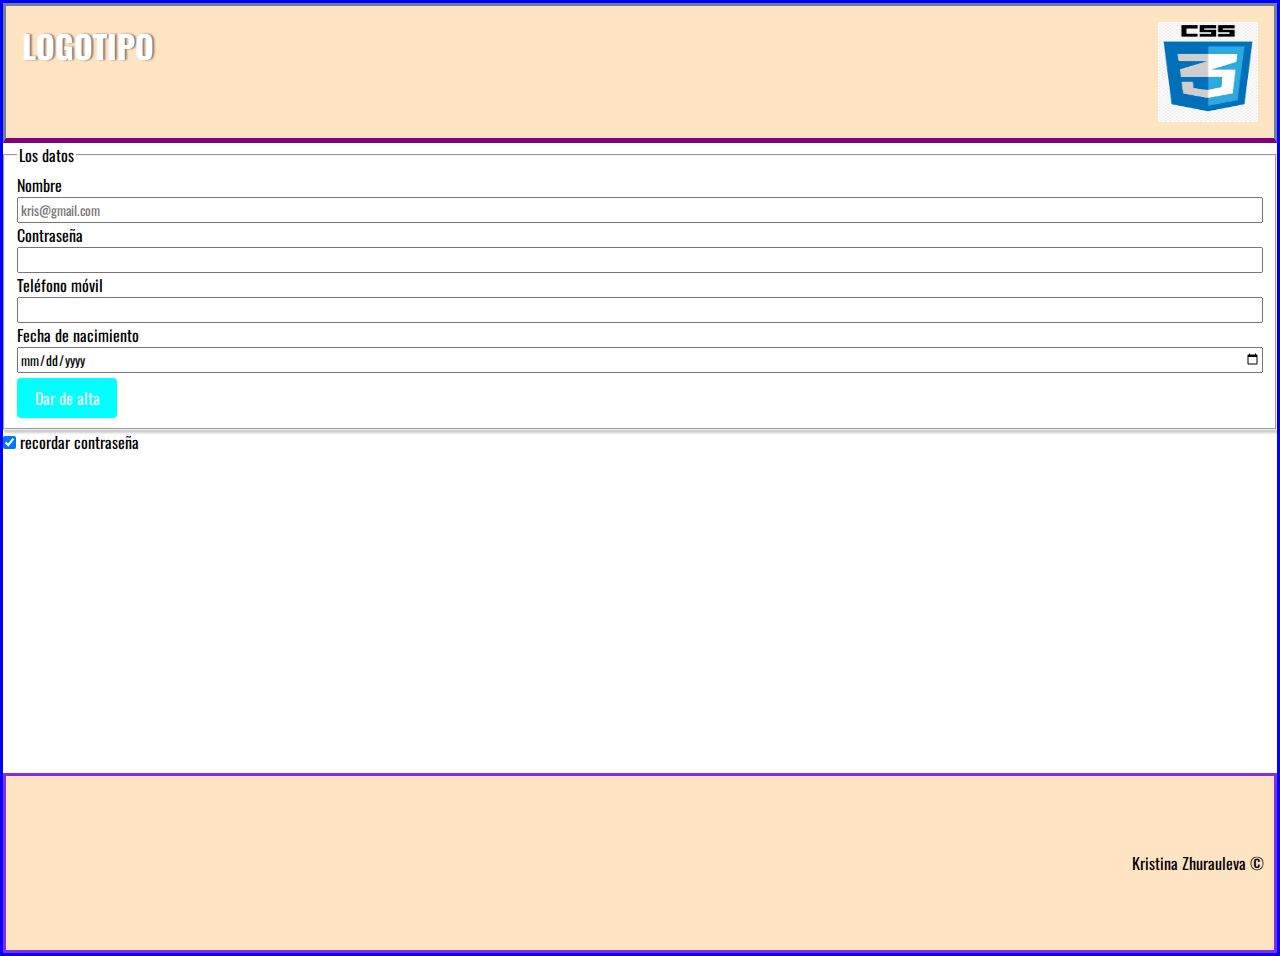
<file: Ejercicio1/index.html>
<!DOCTYPE html>
<html lang="en">

<head>
    <meta charset="UTF-8">
    <meta http-equiv="X-UA-Compatible" content="IE=edge">
    <meta name="viewport" content="width=device-width, initial-scale=1.0">
    <title>index.html</title>
    <link rel="stylesheet" href="index.css">
    <link rel="preconnect" href="https://fonts.googleapis.com">
    <link rel="preconnect" href="https://fonts.gstatic.com" crossorigin>
    <link href="https://fonts.googleapis.com/css2?family=Oswald:wght@200..700&display=swap" rel="stylesheet">
</head>

<body>
    <header>
        <h1>LOGOTIPO</h1>
        <img alt = "imagen" src = "OIP.jpg" />
    </header>
    <main>
        <section>
            <form action = "">
                <fieldset class = "form">
                    <legend>Los datos</legend>
                    <label>Nombre</label> <input type="email" placeholder="kris@gmail.com" required/>
                    <label>Contraseña</label><input type="password" required />
                    <label>Teléfono móvil</label><input type="tel" name="teléfono" />
                    <label>Fecha de nacimiento</label><input type="date" />
                    <input type="submit" value="Dar de alta" />                    
                </fieldset>
                <input type="checkbox" value="recordar contraseña" checked />
                <label> recordar contraseña</label>
            </form>
        </section>
    </main>
    <footer>
        <p>Kristina Zhurauleva &copy;</p>
    </footer>
</body>

</html>
</file>
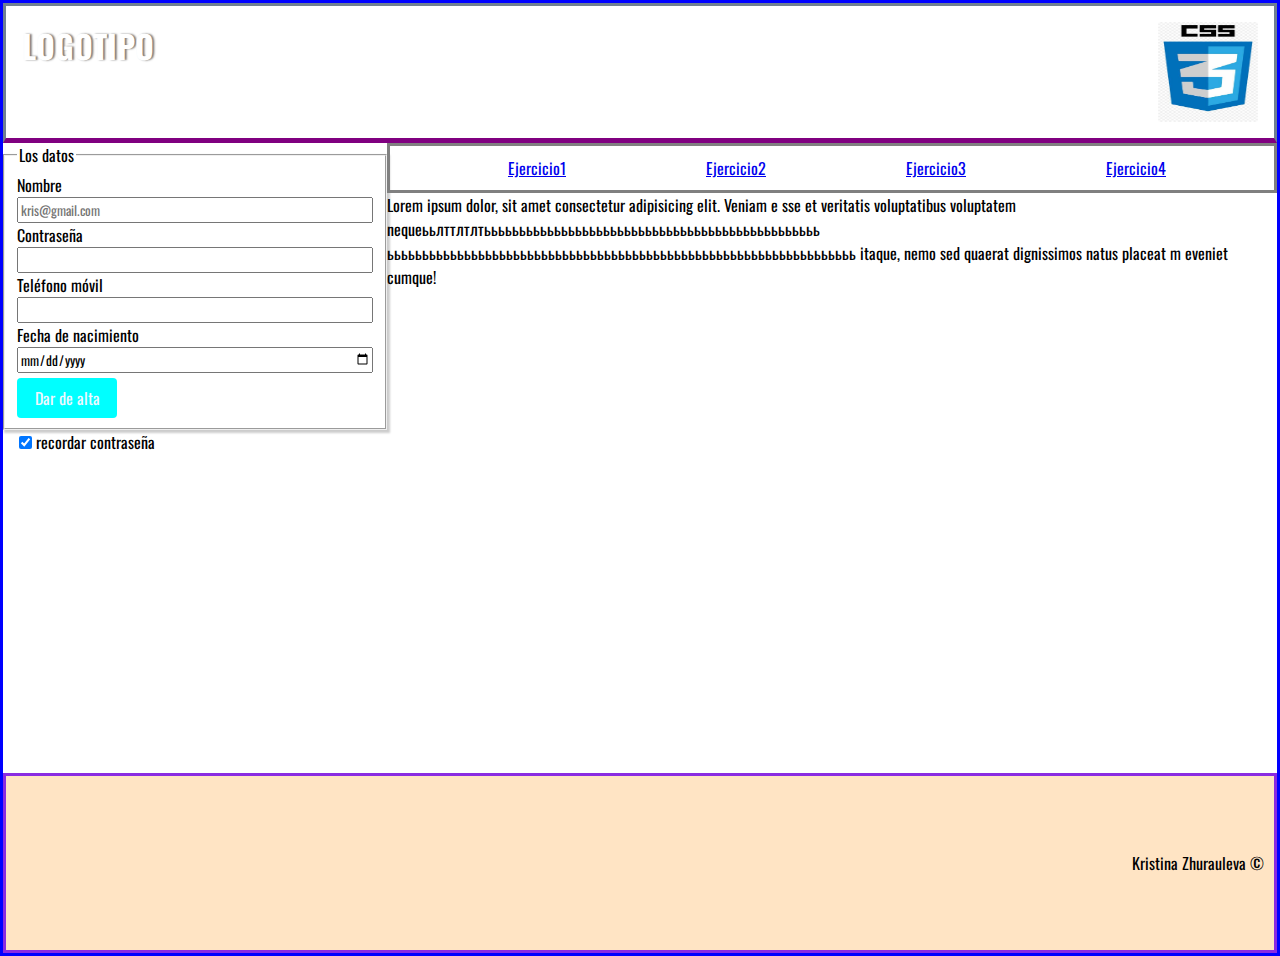
<file: Ejercicio2/Ejercicio2.html>
<!DOCTYPE html>
<html lang="en">

<head>
    <meta charset="UTF-8">
    <meta http-equiv="X-UA-Compatible" content="IE=edge">
    <meta name="viewport" content="width=device-width, initial-scale=1.0">
    <title>index.html</title>
    <link rel="stylesheet" href="index.css">
    <link rel="preconnect" href="https://fonts.googleapis.com">
    <link rel="preconnect" href="https://fonts.gstatic.com" crossorigin>
    <link href="https://fonts.googleapis.com/css2?family=Oswald:wght@200..700&display=swap" rel="stylesheet">
</head>

<body>
    <header>
        <h1>LOGOTIPO</h1>
        <img alt="imagen" src="OIP.jpg" />
    </header>

    <div class="conteiner">
        <aside>
            <form action="">
                <fieldset class="form">
                    <legend>Los datos</legend>
                    <label>Nombre</label> <input type="email" placeholder="kris@gmail.com" required />
                    <label>Contraseña</label><input type="password" required />
                    <label>Teléfono móvil</label><input type="tel" name="teléfono" />
                    <label>Fecha de nacimiento</label><input type="date" />
                    <input type="submit" value="Dar de alta" />
                </fieldset>
                <input type="checkbox" value="recordar contraseña" checked />
                <label> recordar contraseña</label>
            </form>
        </aside>
        <main>
            <section class="menu">
                <nav>
                    <ul>
                        <li><a href="file:///E:/LM/Practica%203/Ejercicio1/index.html">Ejercicio1</a></li>
                        <li><a href="file:///E:/LM/Practica%203/Ejercicio2/Ejercicio2.html">Ejercicio2</a></li>
                        <li><a href="file:///E:/LM/Practica%203/Ejercicio3/Ejercicio3.html">Ejercicio3</a></li>
                        <li><a href="file:///E:/LM/Practica%203/Ejercicio4/productos.html">Ejercicio4</a></li>
                    </ul>
                </nav>
            </section>
            <section>
                <p>Lorem ipsum dolor, sit amet
                    consectetur adipisicing elit. Veniam e
                    sse et veritatis voluptatibus voluptatem
                    nequeььлттлтлтьььььььььььььььььььььььььььььььььььььььььььььььь
                    ььььььььььььььььььььььььььььььььььььььььььььььььььььььььььььььььььь
                    itaque, nemo sed quaerat dignissimos natus placeat m eveniet cumque!
                </p>
            </section>
        </main>
    </div>
    <footer>
        <p>Kristina Zhurauleva &copy;</p>
    </footer>
</body>

</html>
</file>
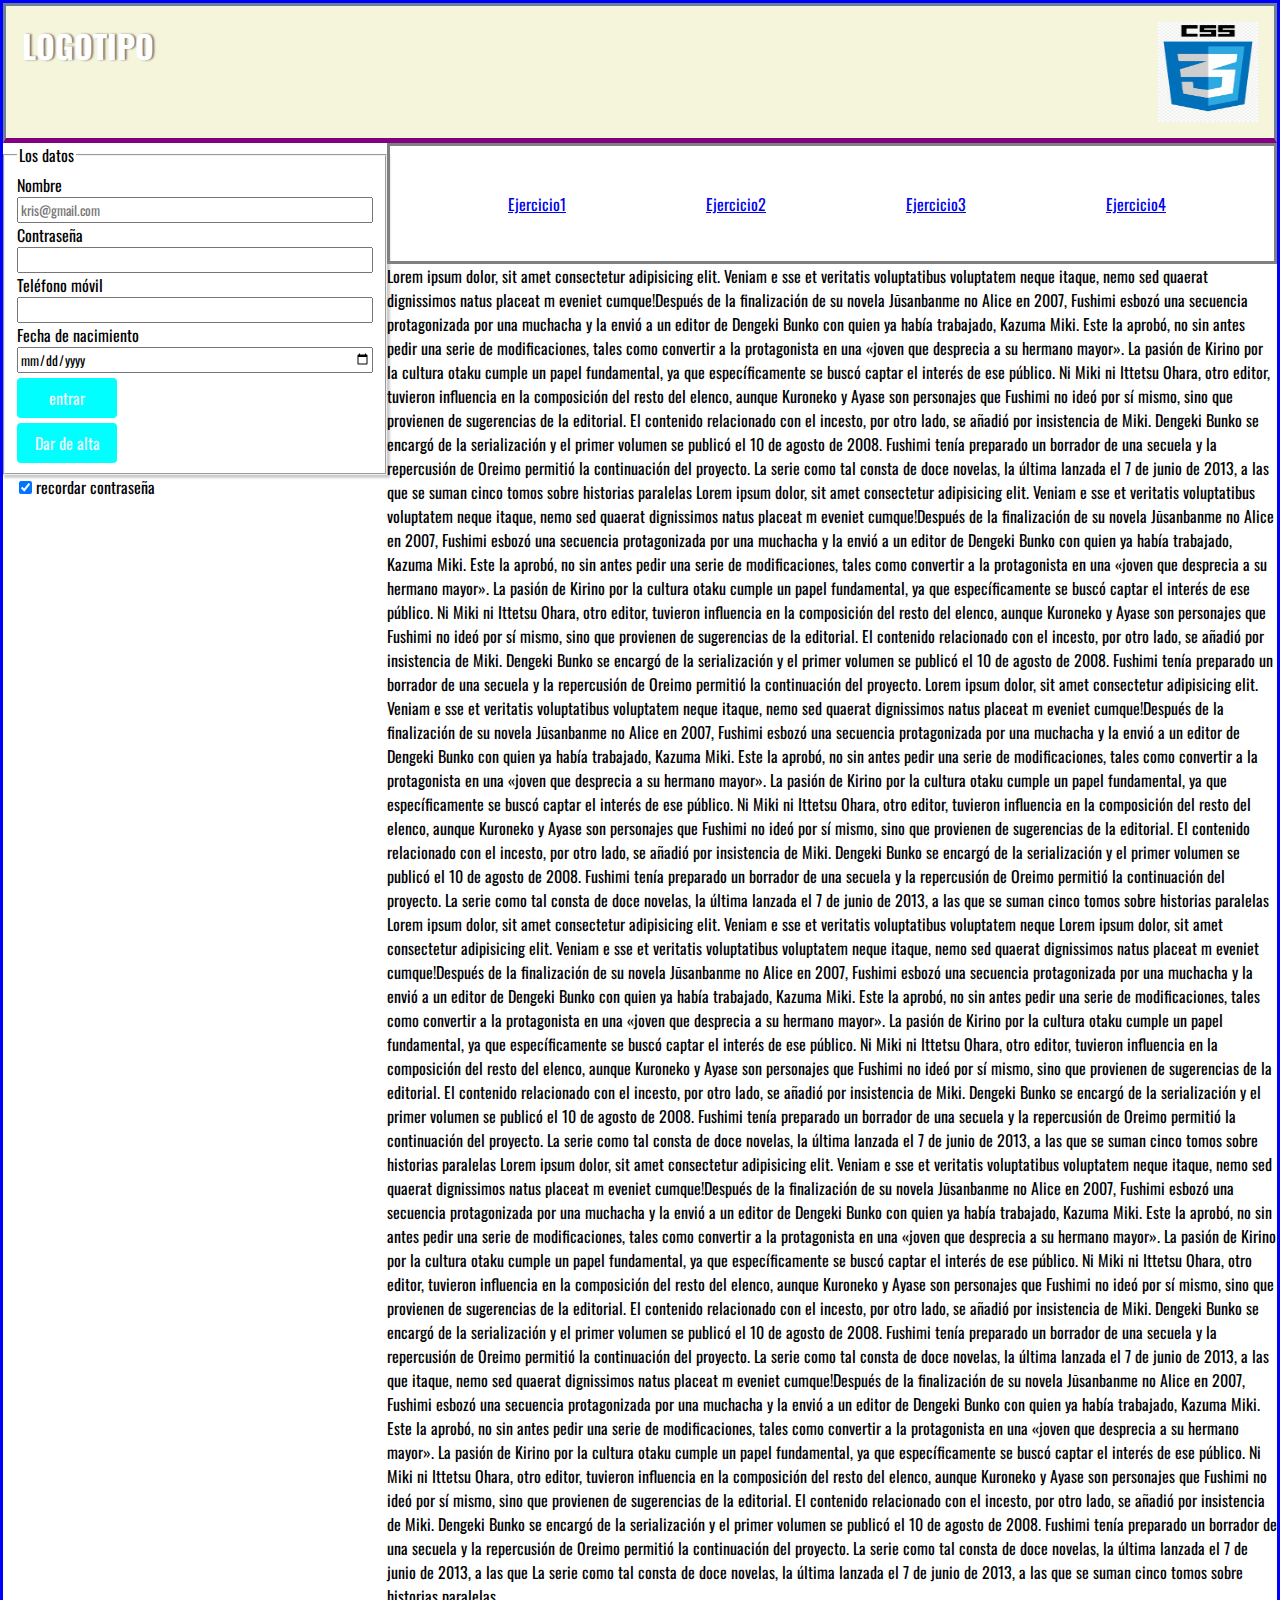
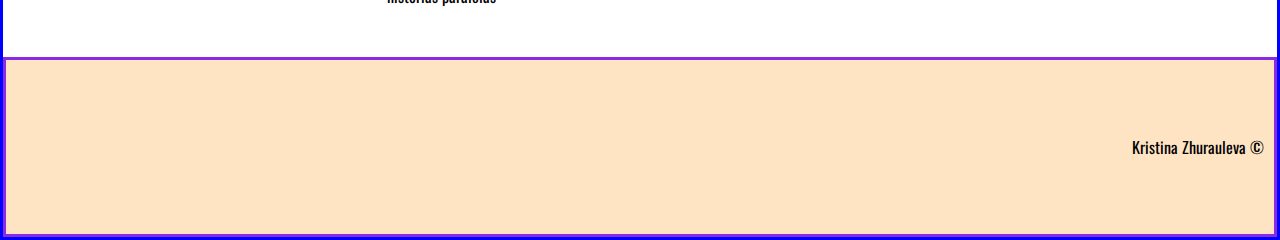
<file: Ejercicio3/Ejercicio3.html>
<!DOCTYPE html>
<html lang="en">
<head>
    <meta charset="UTF-8">
    <meta http-equiv="X-UA-Compatible" content="IE=edge">
    <meta name="viewport" content="width=device-width, initial-scale=1.0">
    <title>index.html</title>
    <link rel="stylesheet" href="index.css">
    <link rel="preconnect" href="https://fonts.googleapis.com">
    <link rel="preconnect" href="https://fonts.gstatic.com" crossorigin>
    <link href="https://fonts.googleapis.com/css2?family=Oswald:wght@200..700&display=swap" rel="stylesheet">
</head>
<body>
    <header>
        <h1>LOGOTIPO</h1>
        <img alt="imagen" src="OIP.jpg" />
    </header>
    <div class="conteiner">
        <aside>
            <form action="">
                <fieldset class="form">
                    <legend>Los datos</legend>
                    <label>Nombre</label> <input type="email" placeholder="kris@gmail.com" required />
                    <label>Contraseña</label><input type="password" required />
                    <label>Teléfono móvil</label><input type="tel" name="teléfono" />
                    <label>Fecha de nacimiento</label><input type="date" />
                    <div class="contenedor">
                        <input type="submit" value="entrar" />
                        <span>Bienvenido!</span>
                    </div>
                    <input type="submit" value="Dar de alta" />
                </fieldset>
                <input type="checkbox" value="recordar contraseña" checked />
                <label> recordar contraseña</label>
            </form>
        </aside>
        <main>
            <section class="menu">
                <nav>
                    <ul>
                        <li><a href="file:///E:/LM/Practica%203/Ejercicio1/Ejercicio1.html">Ejercicio1</a></li>
                        <li><a href="file:///E:/LM/Practica%203/Ejercicio2/Ejercicio2.html">Ejercicio2</a></li>
                        <li><a href="file:///E:/LM/Practica%203/Ejercicio3/Ejercicio3.html">Ejercicio3</a></li>
                        <li><a href="file:///E:/LM/Practica%203/Ejercicio4/productos.html">Ejercicio4</a></li>
                    </ul>
                </nav>
            </section>
            <section>
                <p>Lorem ipsum dolor, sit amet
                    consectetur adipisicing elit. Veniam e
                    sse et veritatis voluptatibus voluptatem neque
                    itaque, nemo sed quaerat dignissimos natus placeat m eveniet cumque!Después de la finalización de su
                    novela Jūsanbanme no Alice en 2007,
                    Fushimi esbozó una secuencia protagonizada por una muchacha y la envió a un editor de Dengeki Bunko
                    con quien ya había trabajado, Kazuma Miki.
                    Este la aprobó, no sin antes pedir una serie de modificaciones, tales como convertir a la
                    protagonista en una «joven que desprecia a su hermano mayor».
                    La pasión de Kirino por la cultura otaku cumple un papel fundamental, ya que específicamente se
                    buscó captar el interés de ese público. Ni Miki ni Ittetsu
                    Ohara, otro editor, tuvieron influencia en la composición del resto del elenco, aunque Kuroneko y
                    Ayase son personajes que Fushimi no ideó por sí mismo,
                    sino que provienen de sugerencias de la editorial. El contenido relacionado con el incesto, por otro
                    lado, se añadió por insistencia de Miki. Dengeki Bunko se
                    encargó de la serialización y el primer volumen se publicó el 10 de agosto de 2008. Fushimi tenía
                    preparado un borrador de una secuela y la repercusión de Oreimo
                    permitió la continuación del proyecto.
                    La serie como tal consta de doce novelas, la última lanzada el 7 de junio de 2013, a las que se
                    suman cinco tomos sobre historias paralelas
                    Lorem ipsum dolor, sit amet
                    consectetur adipisicing elit. Veniam e
                    sse et veritatis voluptatibus voluptatem neque
                    itaque, nemo sed quaerat dignissimos natus placeat m eveniet cumque!Después de la finalización de su
                    novela Jūsanbanme no Alice en 2007,
                    Fushimi esbozó una secuencia protagonizada por una muchacha y la envió a un editor de Dengeki Bunko
                    con quien ya había trabajado, Kazuma Miki.
                    Este la aprobó, no sin antes pedir una serie de modificaciones, tales como convertir a la
                    protagonista en una «joven que desprecia a su hermano mayor».
                    La pasión de Kirino por la cultura otaku cumple un papel fundamental, ya que específicamente se
                    buscó captar el interés de ese público. Ni Miki ni Ittetsu
                    Ohara, otro editor, tuvieron influencia en la composición del resto del elenco, aunque Kuroneko y
                    Ayase son personajes que Fushimi no ideó por sí mismo,
                    sino que provienen de sugerencias de la editorial. El contenido relacionado con el incesto, por otro
                    lado, se añadió por insistencia de Miki. Dengeki Bunko se
                    encargó de la serialización y el primer volumen se publicó el 10 de agosto de 2008. Fushimi tenía
                    preparado un borrador de una secuela y la repercusión de Oreimo
                    permitió la continuación del proyecto.
                    Lorem ipsum dolor, sit amet
                    consectetur adipisicing elit. Veniam e
                    sse et veritatis voluptatibus voluptatem neque
                    itaque, nemo sed quaerat dignissimos natus placeat m eveniet cumque!Después de la finalización de su
                    novela Jūsanbanme no Alice en 2007,
                    Fushimi esbozó una secuencia protagonizada por una muchacha y la envió a un editor de Dengeki Bunko
                    con quien ya había trabajado, Kazuma Miki.
                    Este la aprobó, no sin antes pedir una serie de modificaciones, tales como convertir a la
                    protagonista en una «joven que desprecia a su hermano mayor».
                    La pasión de Kirino por la cultura otaku cumple un papel fundamental, ya que específicamente se
                    buscó captar el interés de ese público. Ni Miki ni Ittetsu
                    Ohara, otro editor, tuvieron influencia en la composición del resto del elenco, aunque Kuroneko y
                    Ayase son personajes que Fushimi no ideó por sí mismo,
                    sino que provienen de sugerencias de la editorial. El contenido relacionado con el incesto, por otro
                    lado, se añadió por insistencia de Miki. Dengeki Bunko se
                    encargó de la serialización y el primer volumen se publicó el 10 de agosto de 2008. Fushimi tenía
                    preparado un borrador de una secuela y la repercusión de Oreimo
                    permitió la continuación del proyecto.
                    La serie como tal consta de doce novelas, la última lanzada el 7 de junio de 2013, a las que se
                    suman cinco tomos sobre historias paralelas
                    Lorem ipsum dolor, sit amet
                    consectetur adipisicing elit. Veniam e
                    sse et veritatis voluptatibus voluptatem neque
                    Lorem ipsum dolor, sit amet
                    consectetur adipisicing elit. Veniam e
                    sse et veritatis voluptatibus voluptatem neque
                    itaque, nemo sed quaerat dignissimos natus placeat m eveniet cumque!Después de la finalización de su
                    novela Jūsanbanme no Alice en 2007,
                    Fushimi esbozó una secuencia protagonizada por una muchacha y la envió a un editor de Dengeki Bunko
                    con quien ya había trabajado, Kazuma Miki.
                    Este la aprobó, no sin antes pedir una serie de modificaciones, tales como convertir a la
                    protagonista en una «joven que desprecia a su hermano mayor».
                    La pasión de Kirino por la cultura otaku cumple un papel fundamental, ya que específicamente se
                    buscó captar el interés de ese público. Ni Miki ni Ittetsu
                    Ohara, otro editor, tuvieron influencia en la composición del resto del elenco, aunque Kuroneko y
                    Ayase son personajes que Fushimi no ideó por sí mismo,
                    sino que provienen de sugerencias de la editorial. El contenido relacionado con el incesto, por otro
                    lado, se añadió por insistencia de Miki. Dengeki Bunko se
                    encargó de la serialización y el primer volumen se publicó el 10 de agosto de 2008. Fushimi tenía
                    preparado un borrador de una secuela y la repercusión de Oreimo
                    permitió la continuación del proyecto.
                    La serie como tal consta de doce novelas, la última lanzada el 7 de junio de 2013, a las que se
                    suman cinco tomos sobre historias paralelas
                    Lorem ipsum dolor, sit amet
                    consectetur adipisicing elit. Veniam e
                    sse et veritatis voluptatibus voluptatem neque
                    itaque, nemo sed quaerat dignissimos natus placeat m eveniet cumque!Después de la finalización de su
                    novela Jūsanbanme no Alice en 2007,
                    Fushimi esbozó una secuencia protagonizada por una muchacha y la envió a un editor de Dengeki Bunko
                    con quien ya había trabajado, Kazuma Miki.
                    Este la aprobó, no sin antes pedir una serie de modificaciones, tales como convertir a la
                    protagonista en una «joven que desprecia a su hermano mayor».
                    La pasión de Kirino por la cultura otaku cumple un papel fundamental, ya que específicamente se
                    buscó captar el interés de ese público. Ni Miki ni Ittetsu
                    Ohara, otro editor, tuvieron influencia en la composición del resto del elenco, aunque Kuroneko y
                    Ayase son personajes que Fushimi no ideó por sí mismo,
                    sino que provienen de sugerencias de la editorial. El contenido relacionado con el incesto, por otro
                    lado, se añadió por insistencia de Miki. Dengeki Bunko se
                    encargó de la serialización y el primer volumen se publicó el 10 de agosto de 2008. Fushimi tenía
                    preparado un borrador de una secuela y la repercusión de Oreimo
                    permitió la continuación del proyecto.
                    La serie como tal consta de doce novelas, la última lanzada el 7 de junio de 2013, a las que
                    itaque, nemo sed quaerat dignissimos natus placeat m eveniet cumque!Después de la finalización de su
                    novela Jūsanbanme no Alice en 2007,
                    Fushimi esbozó una secuencia protagonizada por una muchacha y la envió a un editor de Dengeki Bunko
                    con quien ya había trabajado, Kazuma Miki.
                    Este la aprobó, no sin antes pedir una serie de modificaciones, tales como convertir a la
                    protagonista en una «joven que desprecia a su hermano mayor».
                    La pasión de Kirino por la cultura otaku cumple un papel fundamental, ya que específicamente se
                    buscó captar el interés de ese público. Ni Miki ni Ittetsu
                    Ohara, otro editor, tuvieron influencia en la composición del resto del elenco, aunque Kuroneko y
                    Ayase son personajes que Fushimi no ideó por sí mismo,
                    sino que provienen de sugerencias de la editorial. El contenido relacionado con el incesto, por otro
                    lado, se añadió por insistencia de Miki. Dengeki Bunko se
                    encargó de la serialización y el primer volumen se publicó el 10 de agosto de 2008. Fushimi tenía
                    preparado un borrador de una secuela y la repercusión de Oreimo
                    permitió la continuación del proyecto.
                    La serie como tal consta de doce novelas, la última lanzada el 7 de junio de 2013, a las que
                    La serie como tal consta de doce novelas, la última lanzada el 7 de junio de 2013, a las que se
                    suman cinco tomos sobre historias paralelas
                </p>
            </section>
        </main>
    </div>
    <footer>
        <p>Kristina Zhurauleva &copy;</p>
    </footer>
</body>

</html>
</file>
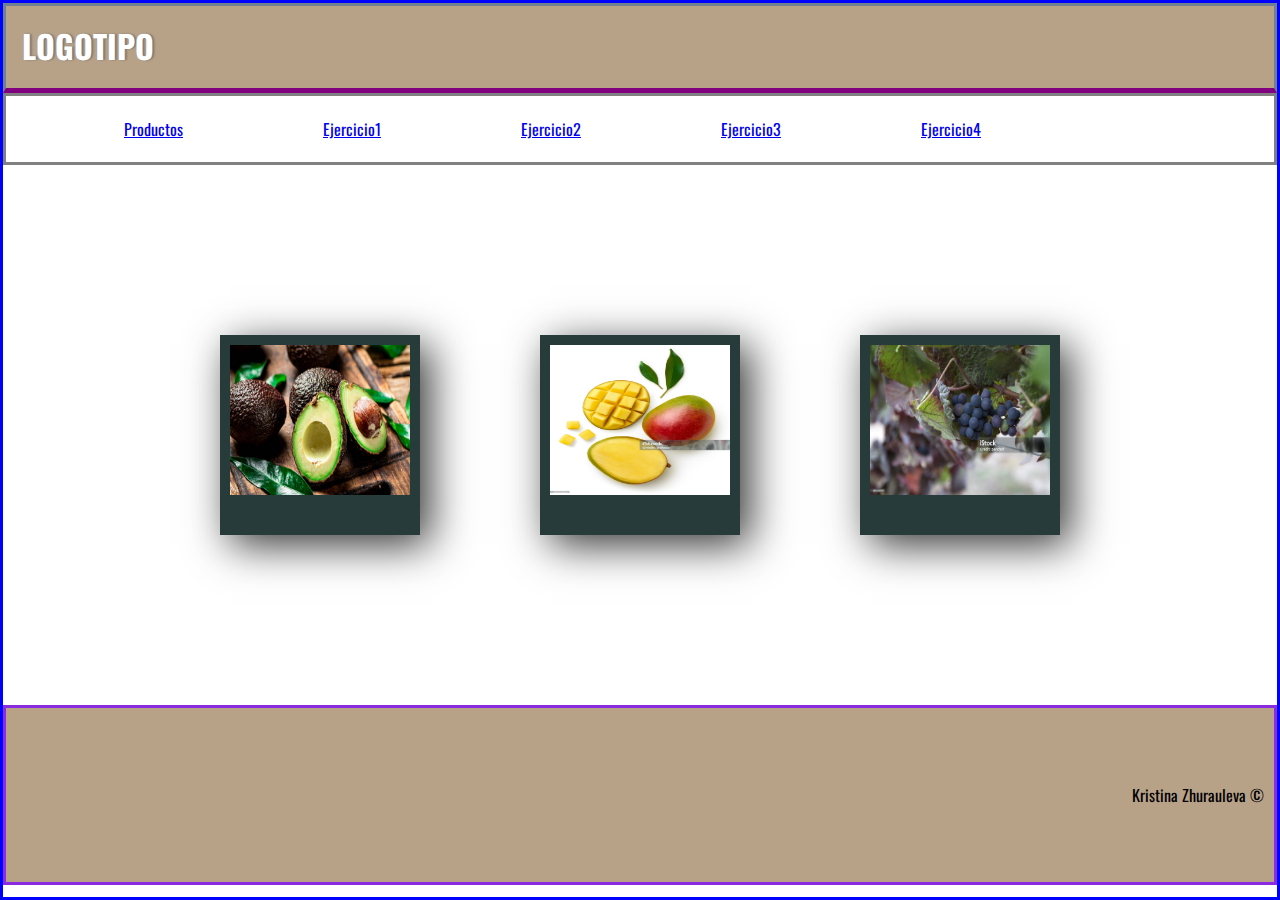
<file: Ejercicio4/productos.html>
<!DOCTYPE html>
<html lang="en">

<head>
    <meta charset="UTF-8">
    <meta http-equiv="X-UA-Compatible" content="IE=edge">
    <meta name="viewport" content="width=device-width, initial-scale=1.0">
    <title>index.html</title>
    <link rel="stylesheet" href="index.css">
    <link rel="preconnect" href="https://fonts.googleapis.com">
    <link rel="preconnect" href="https://fonts.gstatic.com" crossorigin>
    <link href="https://fonts.googleapis.com/css2?family=Oswald:wght@200..700&display=swap" rel="stylesheet">
</head>

<body>
    <header>
        <h1>LOGOTIPO</h1>
    </header>
    <nav>
        <ul>
            <li><a href="file:///E:/LM/Practica%203/Ejercicio4/Ejercicio4.html" target="_blank">Productos</a></li>
            <li><a href="file:///E:/LM/Practica%203/Ejercicio1/Ejercicio1.html">Ejercicio1</a></li>
            <li><a href="file:///E:/LM/Practica%203/Ejercicio2/Ejercicio2.html">Ejercicio2</a></li>
            <li><a href="file:///E:/LM/Practica%203/Ejercicio3/Ejercicio3.html">Ejercicio3</a></li>
            <li><a href="file:///E:/LM/Practica%203/Ejercicio4/Ejercicio4.html">Ejercicio4</a></li>
        </ul>
    </nav>
    <main>
        <section>
            <a href="https://www.healthline.com/nutrition/avocado-nutrition" target="_blank"><img alt="avocado"
                    src="./imagenes/1avocado.jpg"></a>
            <a href="https://www.tuasaude.com/es/beneficios-del-mango/" target="_blank"><img alt="mango"
                    src="./imagenes/mango.jpg"></a>
            <a href="https://www.lavanguardia.com/comer/materia-prima/20211221/5961/uvas-frutas-propiedades-beneficios.html"
                target="_blank"><img alt="uva" src="./imagenes/uva.jpg"></a>
        </section>
    </main>
    <footer>
        <p>Kristina Zhurauleva &copy;</p>
    </footer>
</body>

</html>
</file>
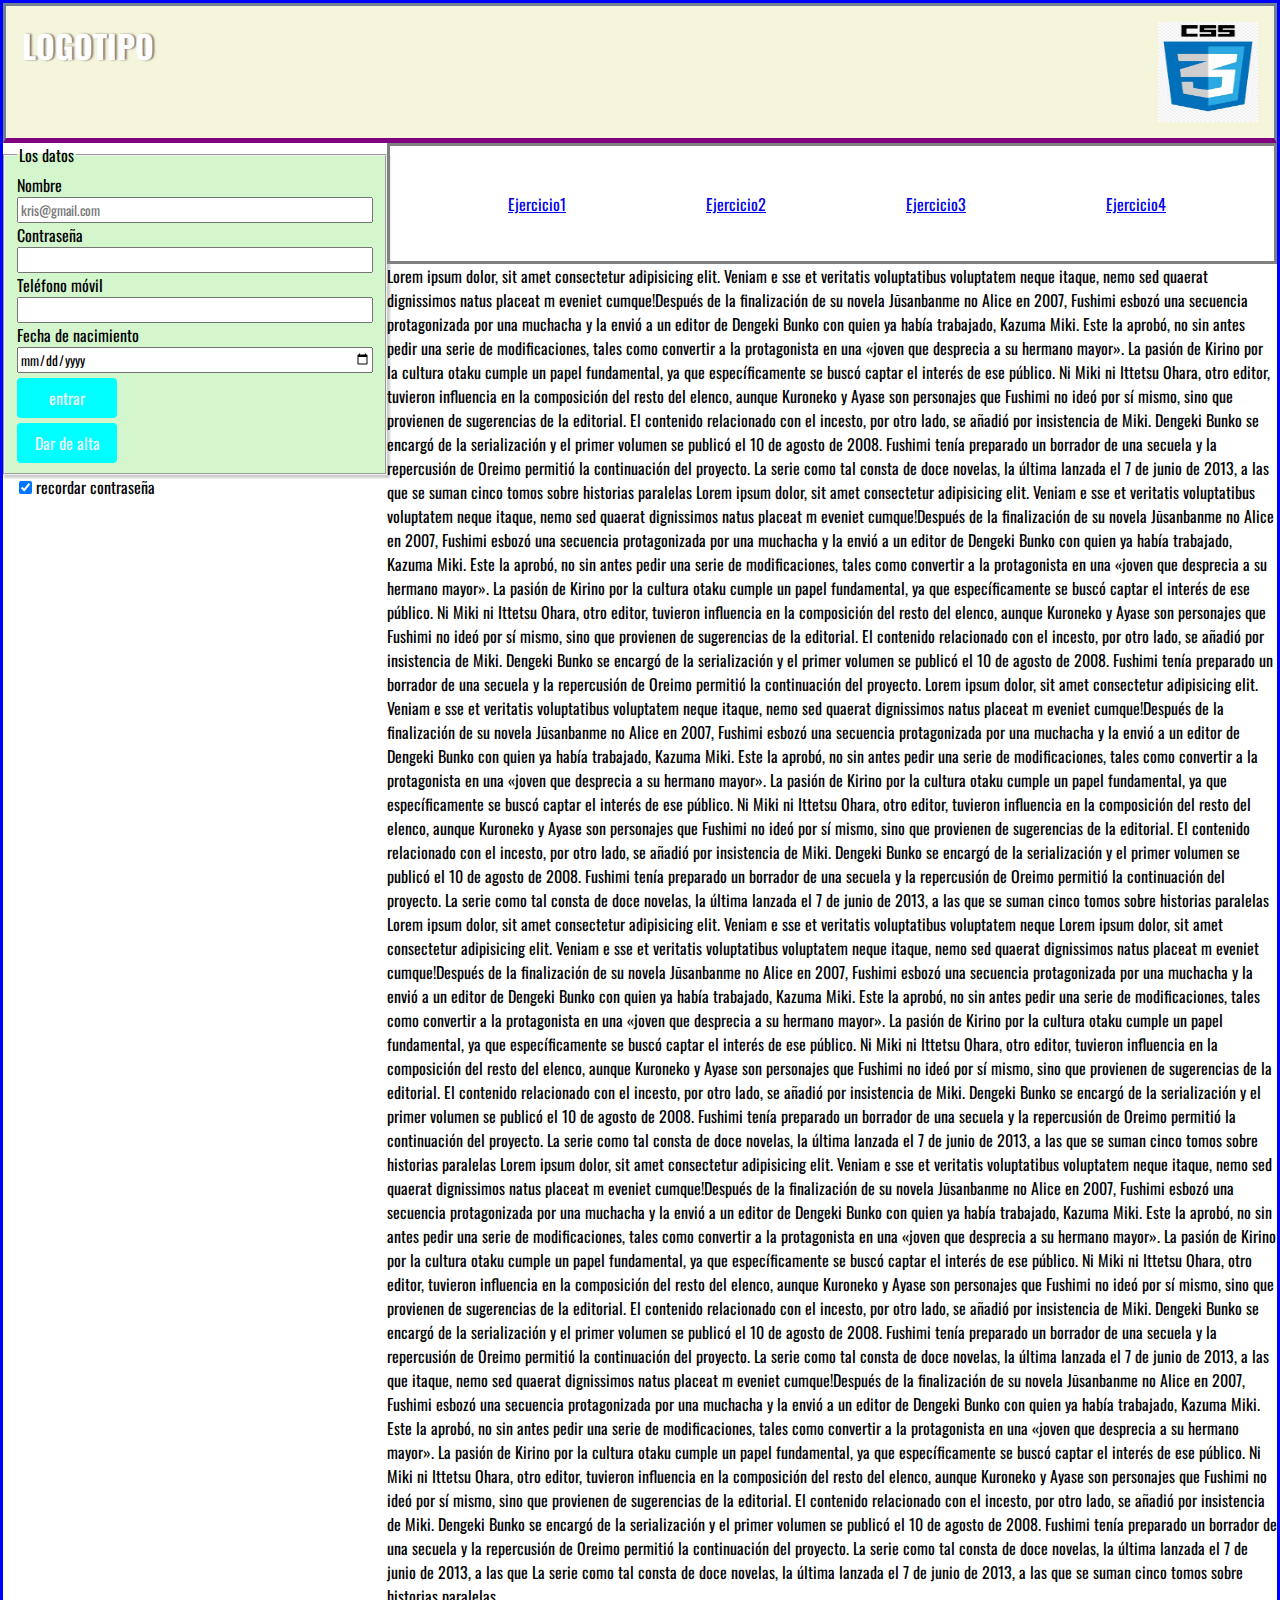
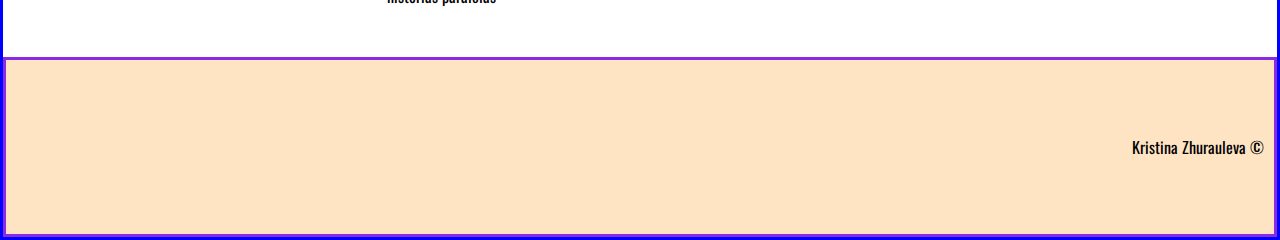
<file: Kristina-Zhurauleva-práctica2-UT3/Ejercicio1/Ejercicio1.html>
<!DOCTYPE html>
<html lang="en">

<head>
    <meta charset="UTF-8">
    <meta http-equiv="X-UA-Compatible" content="IE=edge">
    <meta name="viewport" content="width=device-width, initial-scale=1.0">
    <title>index.html</title>
    <link rel="stylesheet" href="./css/index.css">
    <link rel="preconnect" href="https://fonts.googleapis.com">
    <link rel="preconnect" href="https://fonts.gstatic.com" crossorigin>
    <link href="https://fonts.googleapis.com/css2?family=Oswald:wght@200..700&display=swap" rel="stylesheet">
</head>

<body>
    <header>
        <h1>LOGOTIPO</h1>
        <img alt="imagen" src="./imagenes/OIP.jpg" />
    </header>
    <div class="conteiner">
        <aside>
            <form class = "gradient" action="">
                <fieldset class="form">
                    <legend>Los datos</legend>
                    <label>Nombre</label> <input type="email" placeholder="kris@gmail.com" required />
                    <label>Contraseña</label><input type="password" required />
                    <label>Teléfono móvil</label><input type="tel" name="teléfono" />
                    <label>Fecha de nacimiento</label><input type="date" />
                    <div class="contenedor">
                        <input type="submit" value="entrar" class="mianimaciom" />
                        <span>Bienvenido!</span>
                    </div>
                    <input type="submit" value="Dar de alta" />
                </fieldset>
                <input type="checkbox" value="recordar contraseña" checked />
                <label> recordar contraseña</label>
            </form>
        </aside>
        <main>
            <section class="menu">
                <nav>
                    <ul>
                        <li><a href="file:///E:/LM/Practica%203/Ejercicio1/Ejercicio1.html">Ejercicio1</a></li>
                        <li><a href="file:///E:/LM/Practica%203/Ejercicio2/Ejercicio2.html">Ejercicio2</a></li>
                        <li><a href="file:///E:/LM/Practica%203/Ejercicio3/Ejercicio3.html">Ejercicio3</a></li>
                        <li><a href="file:///E:/LM/Practica%203/Ejercicio4/productos.html">Ejercicio4</a></li>
                    </ul>
                </nav>
            </section>
            <section>
                <p>Lorem ipsum dolor, sit amet
                    consectetur adipisicing elit. Veniam e
                    sse et veritatis voluptatibus voluptatem neque
                    itaque, nemo sed quaerat dignissimos natus placeat m eveniet cumque!Después de la finalización de su
                    novela Jūsanbanme no Alice en 2007,
                    Fushimi esbozó una secuencia protagonizada por una muchacha y la envió a un editor de Dengeki Bunko
                    con quien ya había trabajado, Kazuma Miki.
                    Este la aprobó, no sin antes pedir una serie de modificaciones, tales como convertir a la
                    protagonista en una «joven que desprecia a su hermano mayor».
                    La pasión de Kirino por la cultura otaku cumple un papel fundamental, ya que específicamente se
                    buscó captar el interés de ese público. Ni Miki ni Ittetsu
                    Ohara, otro editor, tuvieron influencia en la composición del resto del elenco, aunque Kuroneko y
                    Ayase son personajes que Fushimi no ideó por sí mismo,
                    sino que provienen de sugerencias de la editorial. El contenido relacionado con el incesto, por otro
                    lado, se añadió por insistencia de Miki. Dengeki Bunko se
                    encargó de la serialización y el primer volumen se publicó el 10 de agosto de 2008. Fushimi tenía
                    preparado un borrador de una secuela y la repercusión de Oreimo
                    permitió la continuación del proyecto.
                    La serie como tal consta de doce novelas, la última lanzada el 7 de junio de 2013, a las que se
                    suman cinco tomos sobre historias paralelas
                    Lorem ipsum dolor, sit amet
                    consectetur adipisicing elit. Veniam e
                    sse et veritatis voluptatibus voluptatem neque
                    itaque, nemo sed quaerat dignissimos natus placeat m eveniet cumque!Después de la finalización de su
                    novela Jūsanbanme no Alice en 2007,
                    Fushimi esbozó una secuencia protagonizada por una muchacha y la envió a un editor de Dengeki Bunko
                    con quien ya había trabajado, Kazuma Miki.
                    Este la aprobó, no sin antes pedir una serie de modificaciones, tales como convertir a la
                    protagonista en una «joven que desprecia a su hermano mayor».
                    La pasión de Kirino por la cultura otaku cumple un papel fundamental, ya que específicamente se
                    buscó captar el interés de ese público. Ni Miki ni Ittetsu
                    Ohara, otro editor, tuvieron influencia en la composición del resto del elenco, aunque Kuroneko y
                    Ayase son personajes que Fushimi no ideó por sí mismo,
                    sino que provienen de sugerencias de la editorial. El contenido relacionado con el incesto, por otro
                    lado, se añadió por insistencia de Miki. Dengeki Bunko se
                    encargó de la serialización y el primer volumen se publicó el 10 de agosto de 2008. Fushimi tenía
                    preparado un borrador de una secuela y la repercusión de Oreimo
                    permitió la continuación del proyecto.
                    Lorem ipsum dolor, sit amet
                    consectetur adipisicing elit. Veniam e
                    sse et veritatis voluptatibus voluptatem neque
                    itaque, nemo sed quaerat dignissimos natus placeat m eveniet cumque!Después de la finalización de su
                    novela Jūsanbanme no Alice en 2007,
                    Fushimi esbozó una secuencia protagonizada por una muchacha y la envió a un editor de Dengeki Bunko
                    con quien ya había trabajado, Kazuma Miki.
                    Este la aprobó, no sin antes pedir una serie de modificaciones, tales como convertir a la
                    protagonista en una «joven que desprecia a su hermano mayor».
                    La pasión de Kirino por la cultura otaku cumple un papel fundamental, ya que específicamente se
                    buscó captar el interés de ese público. Ni Miki ni Ittetsu
                    Ohara, otro editor, tuvieron influencia en la composición del resto del elenco, aunque Kuroneko y
                    Ayase son personajes que Fushimi no ideó por sí mismo,
                    sino que provienen de sugerencias de la editorial. El contenido relacionado con el incesto, por otro
                    lado, se añadió por insistencia de Miki. Dengeki Bunko se
                    encargó de la serialización y el primer volumen se publicó el 10 de agosto de 2008. Fushimi tenía
                    preparado un borrador de una secuela y la repercusión de Oreimo
                    permitió la continuación del proyecto.
                    La serie como tal consta de doce novelas, la última lanzada el 7 de junio de 2013, a las que se
                    suman cinco tomos sobre historias paralelas
                    Lorem ipsum dolor, sit amet
                    consectetur adipisicing elit. Veniam e
                    sse et veritatis voluptatibus voluptatem neque
                    Lorem ipsum dolor, sit amet
                    consectetur adipisicing elit. Veniam e
                    sse et veritatis voluptatibus voluptatem neque
                    itaque, nemo sed quaerat dignissimos natus placeat m eveniet cumque!Después de la finalización de su
                    novela Jūsanbanme no Alice en 2007,
                    Fushimi esbozó una secuencia protagonizada por una muchacha y la envió a un editor de Dengeki Bunko
                    con quien ya había trabajado, Kazuma Miki.
                    Este la aprobó, no sin antes pedir una serie de modificaciones, tales como convertir a la
                    protagonista en una «joven que desprecia a su hermano mayor».
                    La pasión de Kirino por la cultura otaku cumple un papel fundamental, ya que específicamente se
                    buscó captar el interés de ese público. Ni Miki ni Ittetsu
                    Ohara, otro editor, tuvieron influencia en la composición del resto del elenco, aunque Kuroneko y
                    Ayase son personajes que Fushimi no ideó por sí mismo,
                    sino que provienen de sugerencias de la editorial. El contenido relacionado con el incesto, por otro
                    lado, se añadió por insistencia de Miki. Dengeki Bunko se
                    encargó de la serialización y el primer volumen se publicó el 10 de agosto de 2008. Fushimi tenía
                    preparado un borrador de una secuela y la repercusión de Oreimo
                    permitió la continuación del proyecto.
                    La serie como tal consta de doce novelas, la última lanzada el 7 de junio de 2013, a las que se
                    suman cinco tomos sobre historias paralelas
                    Lorem ipsum dolor, sit amet
                    consectetur adipisicing elit. Veniam e
                    sse et veritatis voluptatibus voluptatem neque
                    itaque, nemo sed quaerat dignissimos natus placeat m eveniet cumque!Después de la finalización de su
                    novela Jūsanbanme no Alice en 2007,
                    Fushimi esbozó una secuencia protagonizada por una muchacha y la envió a un editor de Dengeki Bunko
                    con quien ya había trabajado, Kazuma Miki.
                    Este la aprobó, no sin antes pedir una serie de modificaciones, tales como convertir a la
                    protagonista en una «joven que desprecia a su hermano mayor».
                    La pasión de Kirino por la cultura otaku cumple un papel fundamental, ya que específicamente se
                    buscó captar el interés de ese público. Ni Miki ni Ittetsu
                    Ohara, otro editor, tuvieron influencia en la composición del resto del elenco, aunque Kuroneko y
                    Ayase son personajes que Fushimi no ideó por sí mismo,
                    sino que provienen de sugerencias de la editorial. El contenido relacionado con el incesto, por otro
                    lado, se añadió por insistencia de Miki. Dengeki Bunko se
                    encargó de la serialización y el primer volumen se publicó el 10 de agosto de 2008. Fushimi tenía
                    preparado un borrador de una secuela y la repercusión de Oreimo
                    permitió la continuación del proyecto.
                    La serie como tal consta de doce novelas, la última lanzada el 7 de junio de 2013, a las que
                    itaque, nemo sed quaerat dignissimos natus placeat m eveniet cumque!Después de la finalización de su
                    novela Jūsanbanme no Alice en 2007,
                    Fushimi esbozó una secuencia protagonizada por una muchacha y la envió a un editor de Dengeki Bunko
                    con quien ya había trabajado, Kazuma Miki.
                    Este la aprobó, no sin antes pedir una serie de modificaciones, tales como convertir a la
                    protagonista en una «joven que desprecia a su hermano mayor».
                    La pasión de Kirino por la cultura otaku cumple un papel fundamental, ya que específicamente se
                    buscó captar el interés de ese público. Ni Miki ni Ittetsu
                    Ohara, otro editor, tuvieron influencia en la composición del resto del elenco, aunque Kuroneko y
                    Ayase son personajes que Fushimi no ideó por sí mismo,
                    sino que provienen de sugerencias de la editorial. El contenido relacionado con el incesto, por otro
                    lado, se añadió por insistencia de Miki. Dengeki Bunko se
                    encargó de la serialización y el primer volumen se publicó el 10 de agosto de 2008. Fushimi tenía
                    preparado un borrador de una secuela y la repercusión de Oreimo
                    permitió la continuación del proyecto.
                    La serie como tal consta de doce novelas, la última lanzada el 7 de junio de 2013, a las que
                    La serie como tal consta de doce novelas, la última lanzada el 7 de junio de 2013, a las que se
                    suman cinco tomos sobre historias paralelas
                </p>
            </section>
        </main>
    </div>
    <footer>
        <p>Kristina Zhurauleva &copy;</p>
    </footer>
</body>

</html>
</file>
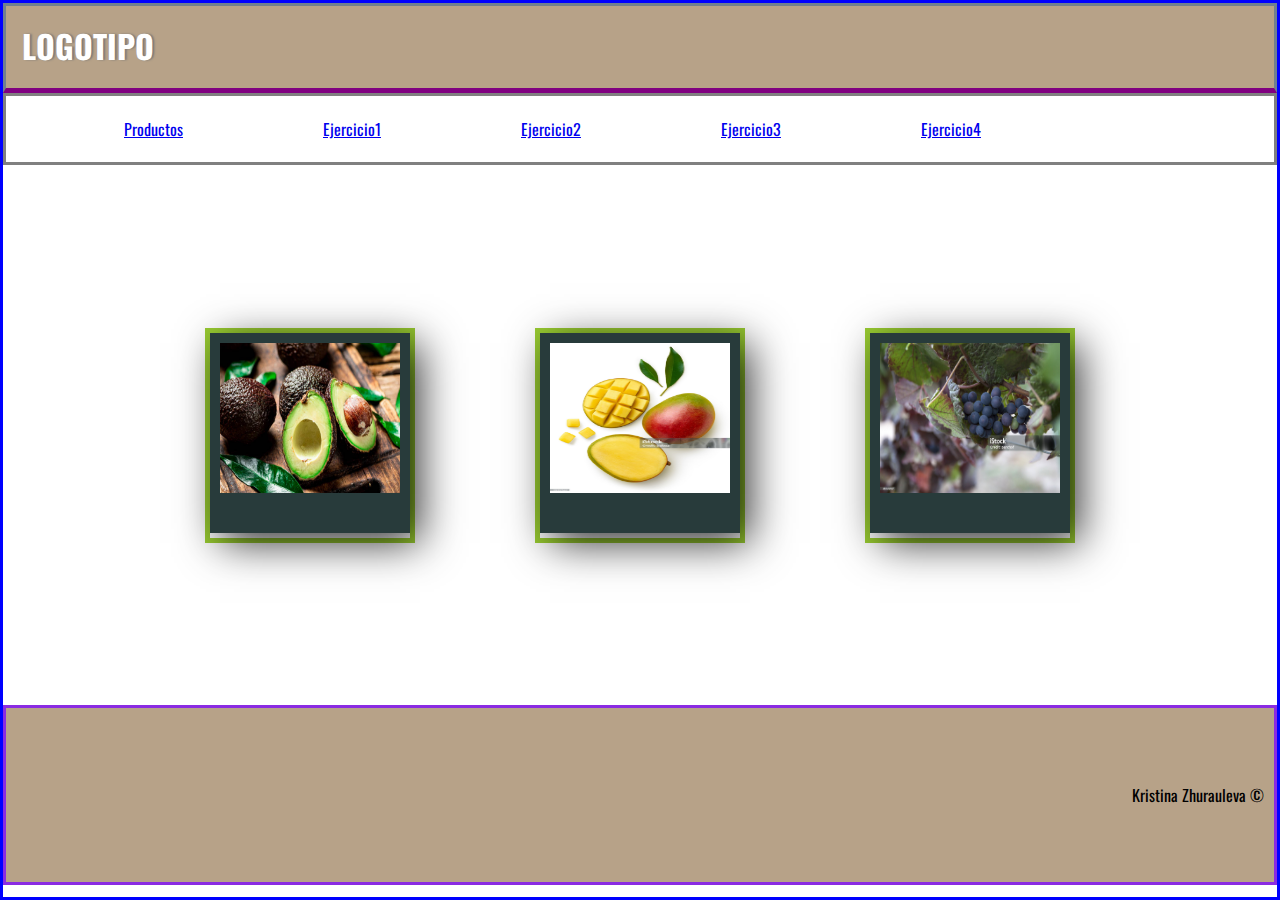
<file: Kristina-Zhurauleva-práctica2-UT3/Ejercicio2/productos.html>
<!DOCTYPE html>
<html lang="en">

<head>
    <meta charset="UTF-8">
    <meta http-equiv="X-UA-Compatible" content="IE=edge">
    <meta name="viewport" content="width=device-width, initial-scale=1.0">
    <title>index.html</title>
    <link rel="stylesheet" href="./css/index.css">
    <link rel="preconnect" href="https://fonts.googleapis.com">
    <link rel="preconnect" href="https://fonts.gstatic.com" crossorigin>
    <link href="https://fonts.googleapis.com/css2?family=Oswald:wght@200..700&display=swap" rel="stylesheet">
</head>

<body>
    <header>
        <h1>LOGOTIPO</h1>
    </header>
    <nav>
        <ul>
            <li><a href="file:///E:/LM/Practica%203/Ejercicio4/Ejercicio4.html" target="_blank">Productos</a></li>
            <li><a href="file:///E:/LM/Practica%203/Ejercicio1/Ejercicio1.html">Ejercicio1</a></li>
            <li><a href="file:///E:/LM/Practica%203/Ejercicio2/Ejercicio2.html">Ejercicio2</a></li>
            <li><a href="file:///E:/LM/Practica%203/Ejercicio3/Ejercicio3.html">Ejercicio3</a></li>
            <li><a href="file:///E:/LM/Practica%203/Ejercicio4/Ejercicio4.html">Ejercicio4</a></li>
        </ul>
    </nav>
    <main>
        <section>
            <a href="https://www.healthline.com/nutrition/avocado-nutrition" target="_blank">
                <div class="frontera">
                    <img alt="avocado" src="./imagenes/1avocado.jpg">
                </div>
            </a>
            <a href="https://www.tuasaude.com/es/beneficios-del-mango/" target="_blank">
                <div class="frontera">
                    <img alt="mango" src="./imagenes/mango.jpg">
                </div>
            </a>
            <a href="https://www.lavanguardia.com/comer/materia-prima/20211221/5961/uvas-frutas-propiedades-beneficios.html"
                target="_blank">
                <div class="frontera">
                    <img alt="uva" src="./imagenes/uva.jpg">
                </div>
            </a>
        </section>
    </main>
    <footer>
        <p>Kristina Zhurauleva &copy;</p>
    </footer>
</body>

</html>
</file>
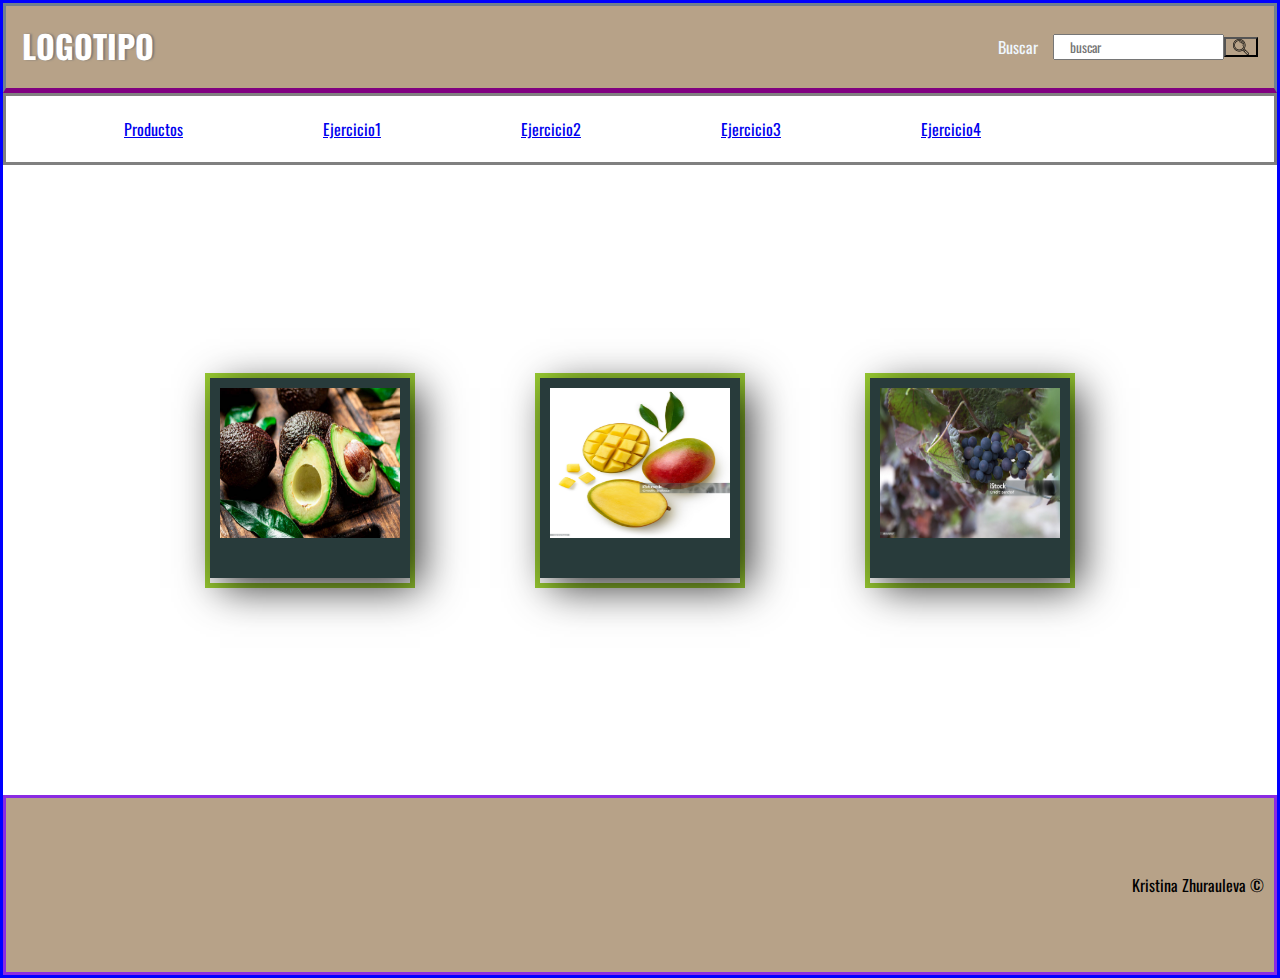
<file: Kristina-Zhurauleva-práctica2-UT3/Ejercicio3/Ejercicio3.html>
<!DOCTYPE html>
<html lang="en">

<head>
    <meta charset="UTF-8">
    <meta http-equiv="X-UA-Compatible" content="IE=edge">
    <meta name="viewport" content="width=device-width, initial-scale=1.0">
    <title>index.html</title>
    <link rel="stylesheet" href="./css/index.css">
    <link rel="preconnect" href="https://fonts.googleapis.com">
    <link rel="preconnect" href="https://fonts.gstatic.com" crossorigin>
    <link href="https://fonts.googleapis.com/css2?family=Oswald:wght@200..700&display=swap" rel="stylesheet">
</head>

<body>
    <header>
        <h1>LOGOTIPO</h1>
        <form action="">
            <label for>Buscar</label><input type="text" placeholder="buscar" />
            <button></button>
        </form>
    </header>
    <nav>
        <ul>
            <li><a href="file:///E:/LM/Practica%203/Ejercicio4/Ejercicio4.html" target="_blank">Productos</a></li>
            <li><a href="file:///E:/LM/Practica%203/Ejercicio1/Ejercicio1.html">Ejercicio1</a></li>
            <li><a href="file:///E:/LM/Practica%203/Ejercicio2/Ejercicio2.html">Ejercicio2</a></li>
            <li><a href="file:///E:/LM/Practica%203/Ejercicio3/Ejercicio3.html">Ejercicio3</a></li>
            <li><a href="file:///E:/LM/Practica%203/Ejercicio4/Ejercicio4.html">Ejercicio4</a></li>
        </ul>
    </nav>
    <main>
        <section>
            <a href="https://www.healthline.com/nutrition/avocado-nutrition" target="_blank">
                <div class="frontera">
                    <img alt="avocado" src="./imagenes/1avocado.jpg">
                </div>
            </a>
            <a href="https://www.tuasaude.com/es/beneficios-del-mango/" target="_blank">
                <div class="frontera">
                    <img alt="mango" src="./imagenes/mango.jpg">
                </div>
            </a>
            <a href="https://www.lavanguardia.com/comer/materia-prima/20211221/5961/uvas-frutas-propiedades-beneficios.html"
                target="_blank">
                <div class="frontera">
                    <img alt="uva" src="./imagenes/uva.jpg">
                </div>
            </a>
        </section>
    </main>
    <footer>
        <p>Kristina Zhurauleva &copy;</p>
    </footer>
</body>

</html>
</file>
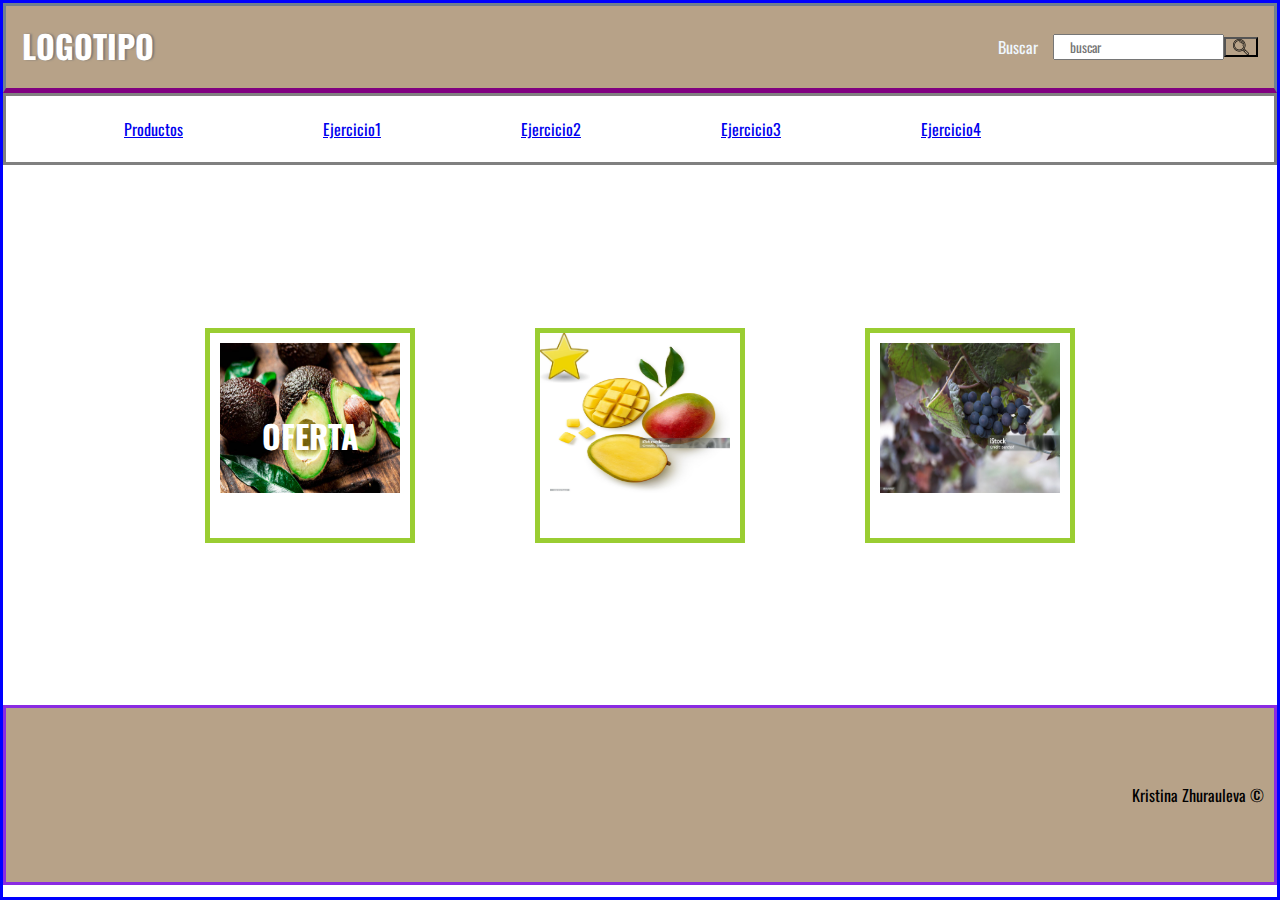
<file: Kristina-Zhurauleva-práctica2-UT3/Ejercicio4/Ejercicio4.html>
<!DOCTYPE html>
<html lang="en">

<head>
    <meta charset="UTF-8">
    <meta http-equiv="X-UA-Compatible" content="IE=edge">
    <meta name="viewport" content="width=device-width, initial-scale=1.0">
    <title>index.html</title>
    <link rel="stylesheet" href="./css/index.css">
    <link rel="preconnect" href="https://fonts.googleapis.com">
    <link rel="preconnect" href="https://fonts.gstatic.com" crossorigin>
    <link href="https://fonts.googleapis.com/css2?family=Oswald:wght@200..700&display=swap" rel="stylesheet">
</head>

<body>
    <header>
        <h1>LOGOTIPO</h1>
        <form action="">
            <label for>Buscar</label><input type="text" placeholder="buscar" />
            <button></button>
        </form>
    </header>
    <nav>
        <ul>
            <li><a href="file:///E:/LM/Practica%203/Ejercicio4/Ejercicio4.html" target="_blank">Productos</a></li>
            <li><a href="file:///E:/LM/Practica%203/Ejercicio1/Ejercicio1.html">Ejercicio1</a></li>
            <li><a href="file:///E:/LM/Practica%203/Ejercicio2/Ejercicio2.html">Ejercicio2</a></li>
            <li><a href="file:///E:/LM/Practica%203/Ejercicio3/Ejercicio3.html">Ejercicio3</a></li>
            <li><a href="file:///E:/LM/Practica%203/Ejercicio4/Ejercicio4.html">Ejercicio4</a></li>
        </ul>
    </nav>
    <main>
        <section>
            <a class="parent" href="https://www.healthline.com/nutrition/avocado-nutrition" target="_blank">
                <div class="frontera">
                    <img alt="avocado" src="./imagenes/1avocado.jpg">
                    <div class="oferta">oferta</div>
                </div>
            </a>
            <a href="https://www.tuasaude.com/es/beneficios-del-mango/" target="_blank">
                <div class="frontera">
                    <img alt="mango" src="./imagenes/mango.jpg">
                    <div class="estrella"></div>
                </div>
            </a>
            <a href="https://www.lavanguardia.com/comer/materia-prima/20211221/5961/uvas-frutas-propiedades-beneficios.html"
                target="_blank">
                <div class="frontera">
                    <img alt="uva" src="./imagenes/uva.jpg">
                </div>
            </a>
        </section>
    </main>
    <footer>
        <p>Kristina Zhurauleva &copy;</p>
    </footer>
</body>
</html>
</file>
<file: Ejercicio1/index.css>
* {
    margin: 0;
    box-sizing: border-box;
    font-family: "Oswald", sans-serif;
}

body {
    max-width: 100vw;
    min-height: 100vh;
    border: 3px solid;
    border-color: blue;
}
body>header {
    min-height: 10vh;
    max-width: 100vw;
    border-bottom: 5px solid purple;
    display: flex;
    justify-content: space-between;
    padding: 1em;
}
header {
    border: 3px solid slategray;
    background-color: bisque;
}
img {
    width: 100px;
    height: 100px;
}
body {
    min-height: 100vh; /*Esta propiedad ya la has puesto arriba, en el selector de body de antes*/
}
main {
    display: flex;
    flex-direction: column;
    min-height: 70vh;
}

section {
    display: flex;
    flex-direction: column;
    justify-content: center;
}

.form {
    display: flex;
    flex-direction: column;
    box-shadow: 2px 2px 2px 1px rgba(0, 0, 0, 0.2)
} 
input[type="submit"] {
width: 100px;
height: 40px;
background-color: aqua;
color:aliceblue;
border-radius: 4px;
border: 4px blue; /*Para que salga este borde tienes que poner el estilo también: border: solid 4px blue;*/
font-size: 16px;
margin-top: 5px;
}
h1 {
    color: white;
    text-shadow: 2px 0px 2px #777;
}
footer {
    min-height: 20vh;
    border: 3px solid blueviolet;
    display: flex;
    justify-content: flex-end;
    align-items: center;
    background-color: bisque;
}
footer>p {
    padding-right: 10px;
}
</file>
<file: Ejercicio2/index.css>
* {
    margin: 0;
    box-sizing: border-box;
    font-family: "Oswald", sans-serif;
}

body {
    max-width: 100%;
    height: 100%;
    border: 3px solid;
    border-color: blue;
}

body>header {
    min-height: 10vh;
    max-width: 100vw;
    border-bottom: 5px solid purple;
    display: flex;
    justify-content: space-between;
    padding: 1em;
}

header {
    border: 3px solid slategray;
}
img {
    width: 100px;
    height: 100px;
}
.menu {
    max-height: 8%;
}
nav {
    min-height: 5vh;
    max-width: 70vw;
    border: 3px solid grey;
    display: flex;
    justify-content: space-between;
    align-items: center;
    flex-direction: row;
    padding: .0.5em;
    margin-bottom: .0.5em;
}

.conteiner {
    display: flex;
    flex-direction: row;
    max-width: 100vw;
    min-height: 70vh;
}
ul {
    display: flex;
    flex-direction: row;
    list-style: none;
}

li {
    padding: 10px;
    display: flex;
    justify-content: space-between;
    align-items: center;
}
a {
    padding: 60px;
    display: flex;
    justify-content: space-between;
    align-items: center;
}
body {
    min-height: 100vh;
}
main {
    display: flex;
    flex-direction: column;
    min-height: 50vh;
    max-width: 70vw;
}

section {
    display: flex;
    flex-direction: column;
    justify-content: center;
}

aside {
    display: flex;
    flex-direction: column;
    min-width: 30vw;
    min-height: auto;
}

.form {
    display: flex;
    flex-direction: column;
    box-shadow: 2px 2px 2px 1px rgba(0, 0, 0, 0.2)
}

input[type="checkbox"] {
    margin-left: 16px;
}

input[type="submit"] {
    width: 100px;
    height: 40px;
    background-color: aqua;
    color: aliceblue;
    border-radius: 4px;
    border: 4px blue;
    font-size: 16px;
    margin-top: 5px;
}

h1 {
    color: white;
    text-shadow: 2px 0px 2px #777;
}

footer {
    min-height: 20vh;
    border: 3px solid blueviolet;
    display: flex;
    justify-content: flex-end;
    align-items: center;
    background-color: bisque;
}
footer>p {
    padding-right: 10px;
}
</file>
<file: Ejercicio3/index.css>
* {
    margin: 0;
    box-sizing: border-box;
    font-family: "Oswald", sans-serif;
}
body {
    max-width: 100%;
    height: 100%;
    border: 3px solid;
    border-color: blue;
}
body>header {
    min-height: 10vh;
    max-width: 100vw;
    border-bottom: 5px solid purple;
    display: flex;
    justify-content: space-between;
    padding: 1em;
    background-color: beige;
}
header {
    border: 3px solid slategray;
}

img {
    width: 100px;
    height: 100px;
}
.menu {
    max-height: 8%;
}
nav {
    min-height: 5vh;
    max-width: 70vw;
    border: 3px solid grey;
    display: flex;
    justify-content: space-between;
    align-items: center;
    flex-direction: row;
    padding: .0.5em;
    margin-bottom: .0.5em;
}
.conteiner {
    display: flex;
    flex-direction: row;
    max-width: 100vw;
    min-height: 70vh;
}
ul {
    display: flex;
    flex-direction: row;
    list-style: none;
}

li {
    padding: 10px;
    display: flex;
    justify-content: space-between;
    align-items: center;
}
a {
    padding: 60px;
    display: flex;
    justify-content: space-between;
    align-items: center;
}
body {
    min-height: 100vh;
}
main {
    display: flex;
    flex-direction: column;
    min-height: 50vh;
    max-width: 70vw;
}

section {
    display: flex;
    flex-direction: column;
    justify-content: center;
}

aside {
    display: flex;
    flex-direction: column;
    min-width: 30vw;
    min-height: auto;
}

.form {
    display: flex;
    flex-direction: column;
    box-shadow: 2px 2px 2px 1px rgba(0, 0, 0, 0.2)
}

input[type="checkbox"] {
    margin-left: 16px;
}

input[type="submit"] {
    width: 100px;
    height: 40px;
    background-color: aqua;
    color: aliceblue;
    border-radius: 4px;
    border: 4px blue;
    font-size: 16px;
    margin-top: 5px;
}
h1 {
    color: white;
    text-shadow: 2px 0px 2px #777;
}

span {
    border-radius: 29% 21% 49% 51% / 55% 21% 29% 45%;
    border: 3px solid rgb(190, 194, 150);
    background: linear-gradient(90deg, rgb(232, 183, 115) 0%, rgb(202, 225, 156) 38%, rgba(0, 212, 255, 1) 100%);
    visibility: hidden;
    width: 300px;
    height: 90px;
    font-size: 12px;
}

/*solo puede cambiar visible hover a un hermano*/
input:hover+span {
    visibility: visible;
}
footer {
    min-height: 20vh;
    border: 3px solid blueviolet;
    display: flex;
    justify-content: flex-end;
    align-items: center;
    background-color: bisque;
}
footer>p {
    padding-right: 10px;
}
</file>
<file: Ejercicio4/index.css>
* {
    margin: 0;
    box-sizing: border-box;
    font-family: "Oswald", sans-serif;
}
body {
    max-width: 100%;
    height: 100%;
    border: 3px solid;
    border-color: blue;
}
body>header {
    min-height: 10vh;
    max-width: 100vw;
    border-bottom: 5px solid purple;
    display: flex;
    justify-content: space-between;
    padding: 1em;
    background-color: rgb(183, 162, 136);
}
header {
    border: 3px solid slategray;
}
img {
    width: 200px;
    height: 200px;
    background-color: rgb(40, 59, 59);
    padding: 10px 10px 40px 10px;
    box-shadow: 10px 10px 40px rgba(0, 0, 0, 0.8);
}

nav {
    max-width: 100vw;
    max-height: 8vh;
    border: 3px solid grey;
    display: flex;
    justify-content: space-between;
    align-items: center;
    flex-direction: row;
    padding: .0.5em;
    margin-bottom: .0.5em;
}
ul {
    display: flex;
    flex-direction: row;
    list-style: none;
}

li {
    padding: 10px;
    display: flex;
    justify-content: space-between;
    align-items: center;
}
a {
    padding: 60px;
    display: flex;
    justify-content: space-between;
    align-items: center;
}
body {
    min-height: 100vh;
}
main {
    display: flex;
    flex-direction: row;
    min-height: 60vh;
}

section {
    display: flex;
    flex-direction: row;
    justify-content: center;
    align-items: center;
    margin: auto;
}

h1 {
    color: white;
    text-shadow: 2px 0px 2px #777;
}

footer {
    min-height: 20vh;
    border: 3px solid blueviolet;
    display: flex;
    justify-content: flex-end;
    align-items: center;
    background-color: rgb(183, 162, 136);
}
footer>p {
    padding-right: 10px;
}
</file>
<file: Kristina-Zhurauleva-práctica2-UT3/Ejercicio1/css/index.css>
* {
    margin: 0;
    box-sizing: border-box;
    font-family: "Oswald", sans-serif;
}

body {
    max-width: 100%;
    height: 100%;
    border: 3px solid;
    border-color: blue;
}

body>header {
    min-height: 10vh;
    max-width: 100vw;
    border-bottom: 5px solid purple;
    display: flex;
    justify-content: space-between;
    padding: 1em;
    background-color: beige;
}

header {
    border: 3px solid slategray;
}

img {
    width: 100px;
    height: 100px;
}

.menu {
    max-height: 8%;
}

nav {
    min-height: 5vh;
    max-width: 70vw;
    border: 3px solid grey;
    display: flex;
    justify-content: space-between;
    align-items: center;
    flex-direction: row;
    padding: .0.5em;
    margin-bottom: .0.5em;
}

.conteiner {
    display: flex;
    flex-direction: row;
    max-width: 100vw;
    min-height: 70vh;
}

ul {
    display: flex;
    flex-direction: row;
    list-style: none;
}

li {
    padding: 10px;
    display: flex;
    justify-content: space-between;
    align-items: center;
}

a {
    padding: 60px;
    display: flex;
    justify-content: space-between;
    align-items: center;
}

body {
    min-height: 100vh;
}

main {
    display: flex;
    flex-direction: column;
    min-height: 50vh;
    max-width: 70vw;
}

section {
    display: flex;
    flex-direction: column;
    justify-content: center;
}

aside {
    display: flex;
    flex-direction: column;
    min-width: 30vw;
    min-height: auto;
}

.form {
    display: flex;
    flex-direction: column;
    box-shadow: 2px 2px 2px 1px rgba(0, 0, 0, 0.2);
    background-color: rgb(212, 246, 205);
    transition: background-color 3s ease;
    opacity: 1;
    animation: gradient 5s forwards;
}

@keyframes gradient {
    0% {
        background-color: rgb(202, 225, 156);
    }

    50% {
        background-color: rosybrown;
    }

    100% {
    background-color: rgb(232, 183, 115);
    }

}

/*.form:hover {
    background-color: #bba8a8;
    transition: background-color 0.8s ease-in-out
}*/

input[type="checkbox"] {
    margin-left: 16px;
}

input[type="submit"] {
    width: 100px;
    height: 40px;
    background-color: aqua;
    color: aliceblue;
    border-radius: 4px;
    border: 4px blue;
    font-size: 16px;
    margin-top: 5px;
}

h1 {
    color: white;
    text-shadow: 2px 0px 2px #777;
}

span {
    border-radius: 29% 21% 49% 51% / 55% 21% 29% 45%;
    border: 3px solid rgb(190, 194, 150);
    background: linear-gradient(90deg, rgb(232, 183, 115) 0%, rgb(202, 225, 156) 38%, rgba(0, 212, 255, 1) 100%);
    visibility: hidden;
    width: 300px;
    height: 90px;
    font-size: 12px;
    transition: opacity 1 5s ease-in-out;
}

@keyframes mianimacion {
    0% {
        opacity: 0;
    }

    50% {
        opacity: 1;
    }

    100% {
        opacity: 0;
    }
}

/*solo puede cambiar visible hover a un hermano*/
input:hover+span {
    visibility: visible;
}

input[type="submit"]:hover+span {
    animation: mianimacion 5s infinite;
    width: 400px;
    height: 150px;
}

footer {
    min-height: 20vh;
    border: 3px solid blueviolet;
    display: flex;
    justify-content: flex-end;
    align-items: center;
    background-color: bisque;
}

footer>p {
    padding-right: 10px;
}
</file>
<file: Kristina-Zhurauleva-práctica2-UT3/Ejercicio2/css/index.css>
* {
    margin: 0;
    box-sizing: border-box;
    font-family: "Oswald", sans-serif;
}
body {
    max-width: 100%;
    height: 100%;
    border: 3px solid;
    border-color: blue;
}
body>header {
    min-height: 10vh;
    max-width: 100vw;
    border-bottom: 5px solid purple;
    display: flex;
    justify-content: space-between;
    padding: 1em;
    background-color: rgb(183, 162, 136);
}
header {
    border: 3px solid slategray;
}
img {
    width: 200px;
    height: 200px;
    background-color: rgb(40, 59, 59);
    padding: 10px 10px 40px 10px;
    box-shadow: 10px 10px 40px rgba(0, 0, 0, 0.8);
    transition: 4s;
}
img:hover {
    transform: scale(1.2);
}
.frontera {
    border: 5px solid yellowgreen;
    transition: 7s;
}
.frontera:hover {
    transform: rotate(20deg) scale(1);
}
nav {
    max-width: 100vw;
    max-height: 8vh;
    border: 3px solid grey;
    display: flex;
    justify-content: space-between;
    align-items: center;
    flex-direction: row;
    padding: .0.5em;
    margin-bottom: .0.5em;
}
ul {
    display: flex;
    flex-direction: row;
    list-style: none;
}

li {
    padding: 10px;
    display: flex;
    justify-content: space-between;
    align-items: center;
}
a {
    padding: 60px;
    display: flex;
    justify-content: space-between;
    align-items: center;
}
body {
    min-height: 100vh;
}
main {
    display: flex;
    flex-direction: row;
    min-height: 60vh;
}

section {
    display: flex;
    flex-direction: row;
    justify-content: center;
    align-items: center;
    margin: auto;
}

h1 {
    color: white;
    text-shadow: 2px 0px 2px #777;
}

footer {
    min-height: 20vh;
    border: 3px solid blueviolet;
    display: flex;
    justify-content: flex-end;
    align-items: center;
    background-color: rgb(183, 162, 136);
}
footer>p {
    padding-right: 10px;
}
</file>
<file: Kristina-Zhurauleva-práctica2-UT3/Ejercicio3/css/index.css>
* {
    margin: 0;
    box-sizing: border-box;
    font-family: "Oswald", sans-serif;
}

body {
    max-width: 100%;
    height: 100%;
    border: 3px solid;
    border-color: blue;
}

body>header {
    min-height: 10vh;
    max-width: 100vw;
    border-bottom: 5px solid purple;
    display: flex;
    justify-content: space-between;
    padding: 1em;
    background-color: rgb(183, 162, 136);
}

header {
    border: 3px solid slategray;
}

form {
    display: flex;
    flex-direction: row;
    justify-content: flex-end;
    align-items: center;
}

input,
label,
button {
    padding-left: 15px;
    padding-right: 15px;
}

@keyframes animacion {
    0% {
        transform: scale(1)
    }

    50% {
        transform: scale(1.2)
    }

    100% {
        transform: scale(1)
    }

}

input[type="text"]:hover,
input[type="text"]:focus {
    transition: 5s ease-in-out;
    animation-name: animacion;
    animation-duration: 5s;
    animation-iteration-count: infinite;
}

label {
    color: aliceblue;
}

button {
    background: url("../imagenes/free-icon-loupe-751463.png") no-repeat center / contain;
    height: 20px;
    width: 20px;
}

img {
    width: 200px;
    height: 200px;
    background-color: rgb(40, 59, 59);
    padding: 10px 10px 40px 10px;
    box-shadow: 10px 10px 40px rgba(0, 0, 0, 0.8);
    transition: 4s;
}

img:hover {
    transform: scale(2);
}

.frontera {
    border: 5px solid yellowgreen;
    transition: 7s;
}

.frontera:hover {
    transform: rotate(20deg) scale(1);
}

nav {
    max-width: 100vw;
    max-height: 8vh;
    border: 3px solid grey;
    display: flex;
    justify-content: space-between;
    align-items: center;
    flex-direction: row;
    padding: .0.5em;
    margin-bottom: .0.5em;
}

ul {
    display: flex;
    flex-direction: row;
    list-style: none;
}

li {
    padding: 10px;
    display: flex;
    justify-content: space-between;
    align-items: center;
}

a {
    padding: 60px;
    display: flex;
    justify-content: space-between;
    align-items: center;
}

body {
    min-height: 100vh;
}

main {
    display: flex;
    flex-direction: row;
    min-height: 70vh;
}

section {
    display: flex;
    flex-direction: row;
    justify-content: center;
    align-items: center;
    margin: auto;
}

h1 {
    color: white;
    text-shadow: 2px 0px 2px #777;
}

footer {
    min-height: 20vh;
    border: 3px solid blueviolet;
    display: flex;
    justify-content: flex-end;
    align-items: center;
    background-color: rgb(183, 162, 136);
}

footer>p {
    padding-right: 10px;
}
</file>
<file: Kristina-Zhurauleva-práctica2-UT3/Ejercicio4/css/index.css>
* {
    margin: 0;
    box-sizing: border-box;
    font-family: "Oswald", sans-serif;
}

body {
    max-width: 100%;
    height: 100%;
    border: 3px solid;
    border-color: blue;
}

.posicion {
    object-fit: cover;
    position: absolute;
    top: 0;
    left: 0;
    opacity: 0.7;
}

.oferta {
    position: absolute;
    font-size: 2rem;
    color: white;
    font-weight: bold;
    text-transform: uppercase;
    animation: parpadeo 1s infinite;
    top: 50%;
    left: 50%;
    transform: translate(-50%, -50%);
}

@keyframes parpadeo {
    0% {
        opacity: 1;
    }

    50% {
        opacity: 0;
    }

    100% {
        opacity: 1;
    }
}

.estrella {
    width: 50px;
    height: 50px;
    top: 0;
    left: 0;
    z-index: 1;
    position: absolute;
    background: url("../imagenes/estrella.jpg") repeat center/cover;
}

body>header {
    min-height: 10vh;
    max-width: 100vw;
    border-bottom: 5px solid purple;
    display: flex;
    justify-content: space-between;
    padding: 1em;
    background-color: rgb(183, 162, 136);
}

header {
    border: 3px solid slategray;
}

form {
    display: flex;
    flex-direction: row;
    justify-content: flex-end;
    align-items: center;
}

input,
label,
button {
    padding-left: 15px;
    padding-right: 15px;
}

@keyframes animacion {
    0% {
        transform: scale(1)
    }

    50% {
        transform: scale(1.2)
    }

    100% {
        transform: scale(1)
    }

}

input[type="text"]:hover,
input[type="text"]:focus {
    transition: 5s ease-in-out;
    animation-name: animacion;
    animation-duration: 15s;
    animation-iteration-count: infinite;
}

label {
    color: aliceblue;
}

button {
    background: url("../imagenes/free-icon-loupe-751463.png") no-repeat center / contain;
    height: 20px;
    width: 20px;
}

img {
    width: 200px;
    height: 200px;
    /* background-color: rgb(40, 59, 59);*/
    padding: 10px 10px 40px 10px;
    transition: 4s;
    /* box-shadow: 10px 10px 40px rgba(0, 0, 0, 0.8);*/
}

img:hover {
    transform: scale(1.2);
}

.frontera {
    border: 5px solid yellowgreen;
    position: relative;
}

.frontera:hover {
    transform: rotate(20deg) scale(1);
}

nav {
    max-width: 100vw;
    max-height: 8vh;
    border: 3px solid grey;
    display: flex;
    justify-content: space-between;
    align-items: center;
    flex-direction: row;
    padding: .0.5em;
    margin-bottom: .0.5em;
}

ul {
    display: flex;
    flex-direction: row;
    list-style: none;
}

li {
    padding: 10px;
    display: flex;
    justify-content: space-between;
    align-items: center;
}

a {
    padding: 60px;
    display: flex;
    justify-content: space-between;
    align-items: center;
}

body {
    min-height: 100vh;
}

main {
    display: flex;
    flex-direction: row;
    min-height: 60vh;
}

section {
    display: flex;
    flex-direction: row;
    justify-content: center;
    align-items: center;
    margin: auto;
}

h1 {
    color: white;
    text-shadow: 2px 0px 2px #777;
}

footer {
    min-height: 20vh;
    border: 3px solid blueviolet;
    display: flex;
    justify-content: flex-end;
    align-items: center;
    background-color: rgb(183, 162, 136);
}

footer>p {
    padding-right: 10px;
}
</file>
